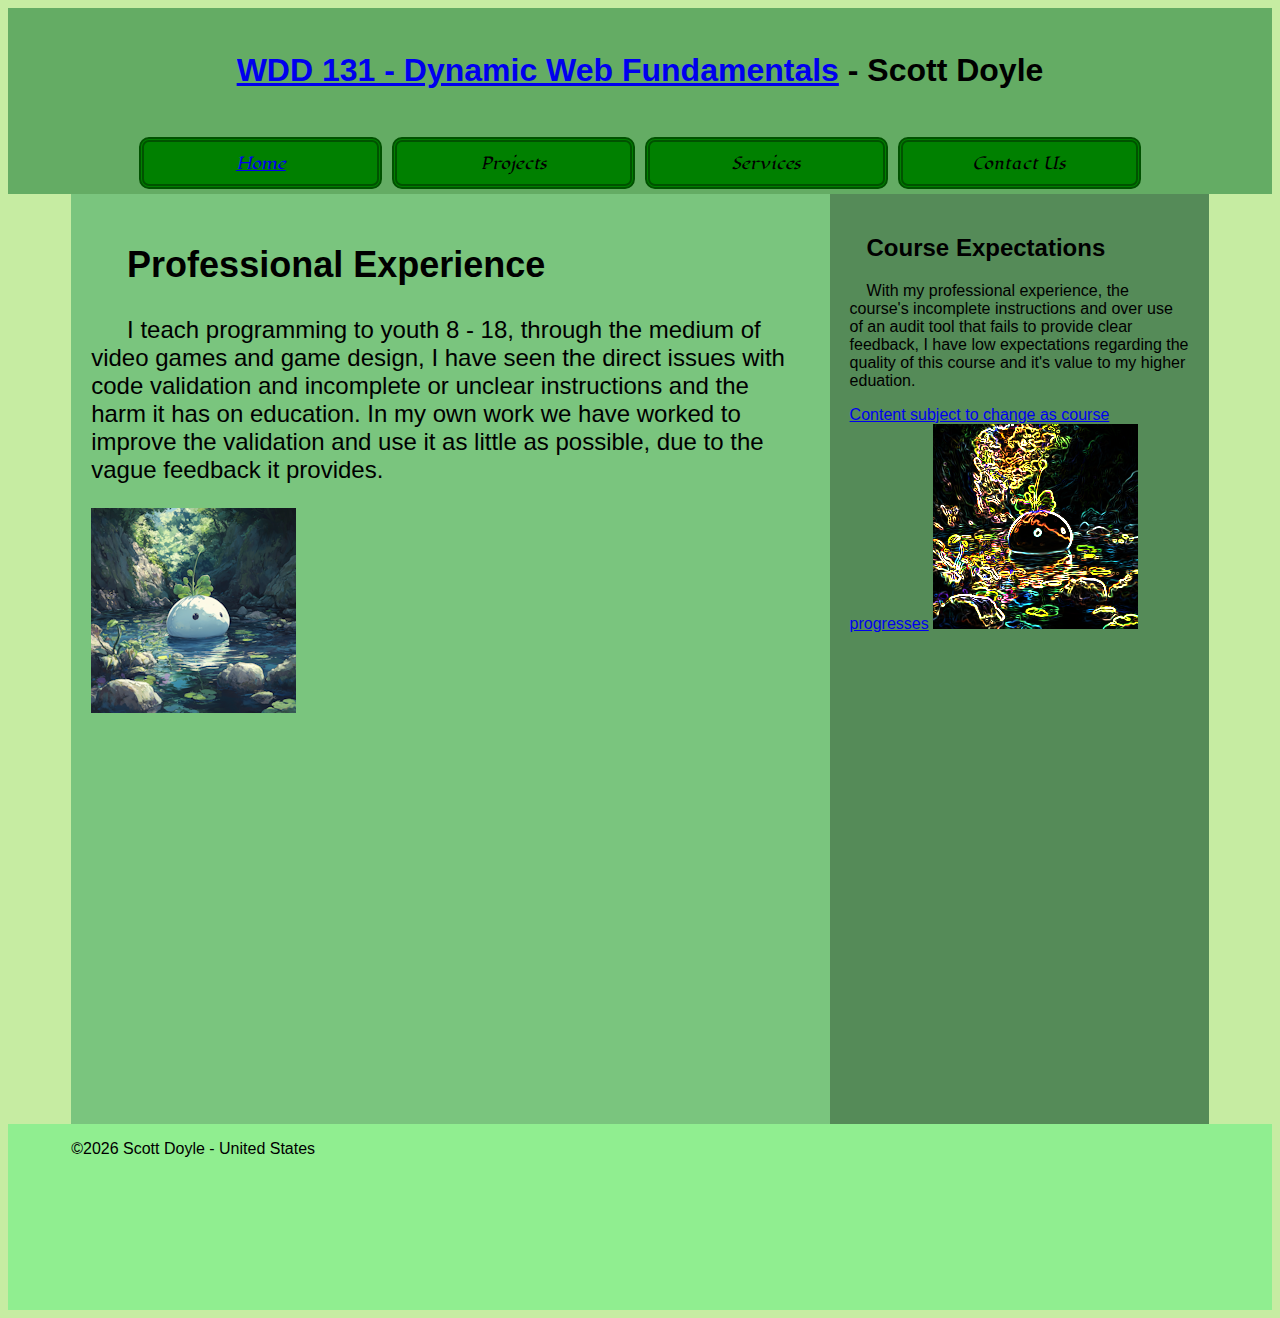
<file: index.html>
<!DOCTYPE html>
<html lang="en-US">
<head>
    <title>WDD 131 - Dynamic Web Fundamentals - Scott Doyle</title>
    <link rel="stylesheet" href="styles/base.css">
    <script defer src="scripts/getdates.js"></script>
    <meta charset="UTF-8">
    <meta name="viewport" content="width=device-width,initial-scale=1.0">
    <meta name="author" content="Scott Doyle">
    <meta name="description" 
    content="WDD 131 - Dynamic Web Funtamentals
    Scott Doyle
    Landing page for work in aforementioned class.">
    <link rel="preconnect" href="https://fonts.googleapis.com">
<link rel="preconnect" href="https://fonts.gstatic.com" crossorigin>
<link href="https://fonts.googleapis.com/css2?family=Lugrasimo&display=swap" rel="stylesheet">
</head>
<body>
<header class="Header">
    <h1><a href="https://byui.instructure.com/courses/320374/assignments/syllabus">WDD 131 - Dynamic Web Fundamentals</a> - Scott Doyle</h1>
    <nav class="NavBar">
        <a href="index.html">Home</a>
        <a>Projects</a>
        <a>Services</a>
        <a>Contact Us</a>
    </nav>
</header>
<main>
    <div class="Main">
        <h2>Professional Experience</h2>
        <p>I teach programming to youth 8 - 18, through the medium of video games and game design, I have seen the direct issues with code validation and incomplete or unclear instructions and the harm it has on education. In my own work we have worked to improve the validation and use it as little as possible, due to the vague feedback it provides. </p>
        <a href="index.html"><img alt="AI Generated 'blue radish floating in water'" src="images/radish.png"></a>

    </div>
    <div class="Side">
        <h2>Course Expectations</h2>
        <p>With my professional experience, the course's incomplete instructions and over use of an audit tool that fails to provide clear feedback, I have low expectations regarding the quality of this course and it's value to my higher eduation.</p>
        <a href="index.html">Content subject to change as course progresses</a>
        <img alt="AI Generated 'blue radish floating in water' with effect applied from image editing software"  src="images/crispyRadish.png">
    </div>
</main>
<footer class="Footer">
    <p>©<span id="currentyear"></span> Scott Doyle - United States</p>
    <p id="lastModified"></p>
</footer>

</body>
</html>
</file>
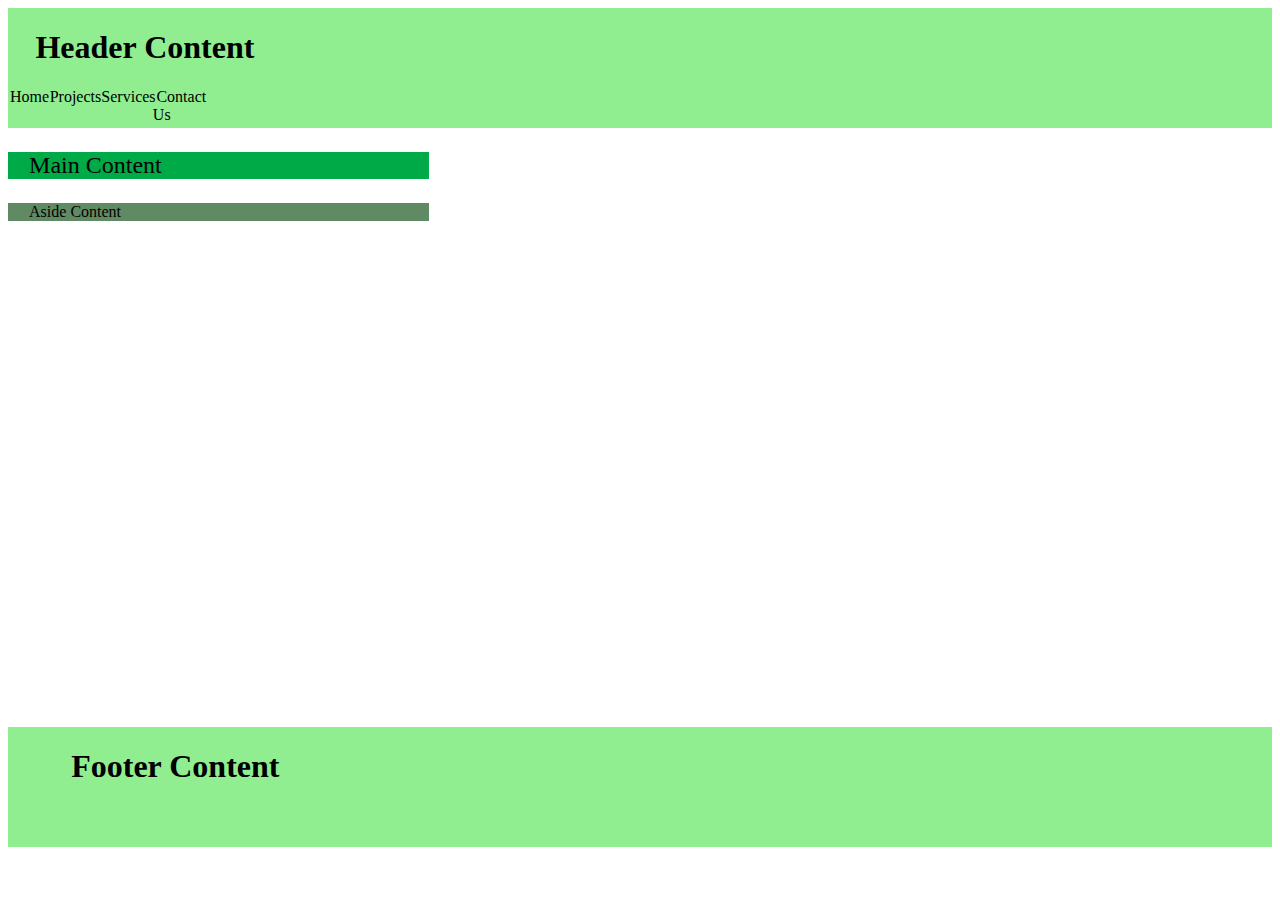
<file: week01/basic-layout.html>
<!DOCTYPE html>
<html lang="en-US">
<head>
    <title>Scott Doyle WDD 131</title>
    <link rel="stylesheet" href="styles/layout.css">
    <meta charset="UTF-8">
    <meta name="viewport" content="width=device-width,initial-scale=1.0">
</head>
<body>
<header class="Header">
    <h1>Header Content</h1>
    <nav class="NavBar">
        <a>Home</a>
        <a>Projects</a>
        <a>Services</a>
        <a>Contact Us</a>
    </nav>
</header>
<main>
    <div class="Main">
        
        <p>Main Content</p>
    </div>
    <div class="Side">
        <p>Aside Content</p>
    </div>
</main>
<footer class="Footer">
    <h1>Footer Content</h1>
</footer>

</body>
</html>
</file>
<file: styles/base.css>
.lugrasimo-regular {
    font-family: "Lugrasimo", cursive;
    font-weight: 400;
    font-style: normal;
  }
  

header{
    background: rgb(100, 172, 100);
    width:100%;
    grid-column:1/4;
    grid-row:1/2;
    display:grid;
    grid-template-rows: 2fr 1fr;
    /* text-indent: 5%; */
}
header h1{
    
    grid-column:1/4;
    text-align: center;
    /* border: black solid 1px; */
    margin: auto;
}


body{
    background:rgb(198, 236, 162);
    font-family:Arial, Helvetica, sans-serif;
    height:100%;
    display: grid;
    grid-template-columns: 1fr 1fr 1fr;
    grid-template-rows: 1fr 5fr 1fr;
}


nav{
    /* border:solid black 5px; */
    margin: 0 auto;
    width:80%;
    max-width:80%;
    grid-column:1/4;
    grid-row:2/3;
    display:flex;
    flex-wrap:nowrap;
}
nav a{
    font-family: 'Lugrasimo';
    padding:10px;
    margin:5px;
    background: green;
    width:25%;
    text-align: center;
    text-wrap: nowrap;
    border:5px double rgb(0, 82, 0);
    border-radius: 10px;
}
nav a:hover {
    background-color:#414bbe;
    color:skyblue;
    border:black 5px double;
    border-radius: 20px;
}


main{
    width:90%;
    margin-left: 5%;
    /* background:yellow; */
    grid-row:2/4;
    grid-column: 1/4;
    display:grid;
    grid-template-columns: 2fr 1fr;
}
.Main{
    background:rgb(122, 197, 126);
    grid-column:1/1;
    font-size: 24px;
    text-indent: 5%;
    padding:20px;
}


.Side{
    background:rgb(85, 139, 88);
    grid-column:2/3;
    font-size: 16px;
    text-indent: 5%;
    padding:20px;

}

.Footer{
    background:lightgreen;
    grid-column: 1/4;
    grid-row:3/4;
    text-indent: 5%;
}
</file>
<file: week01/styles/layout.css>
.Header{
    background: lightgreen;
    width:100%;
    grid-column:1/4;
    grid-row:1/2;
    display:grid;
    grid-template-rows: 2fr 1fr;
    text-indent: 5%;
}


body{
    height:100%;
    display: grid;
    grid-template-columns: 1fr 1fr 1fr;
    grid-template-rows: 1fr 5fr 1fr;
}


.NavBar{
    width:100%;
    grid-column:1/4;
    grid-row:2/3;
    display:flex;
    flex-wrap:nowrap;
}
.NavBar p{
    padding:10px;
    margin:0;
    background: green;
    width:25%;
    text-align: center;
    border:5px solid rgb(0, 82, 0);
}


.Main{
    background:rgb(0, 170, 71);
    grid-column:1/3;
    grid-row:2/3;
    font-size: 24px;
    text-indent: 5%;
}


.Side{
    background:rgb(96, 138, 99);
    grid-column:3/4;
    grid-row:2/3;
    font-size: 16px;
    text-indent: 5%;

}

.Footer{
    background: lightgreen;
    grid-column: 1/4;
    grid-row:3/4;
    text-indent: 5%;
}
img{
    margin:0 auto;
}
</file>
